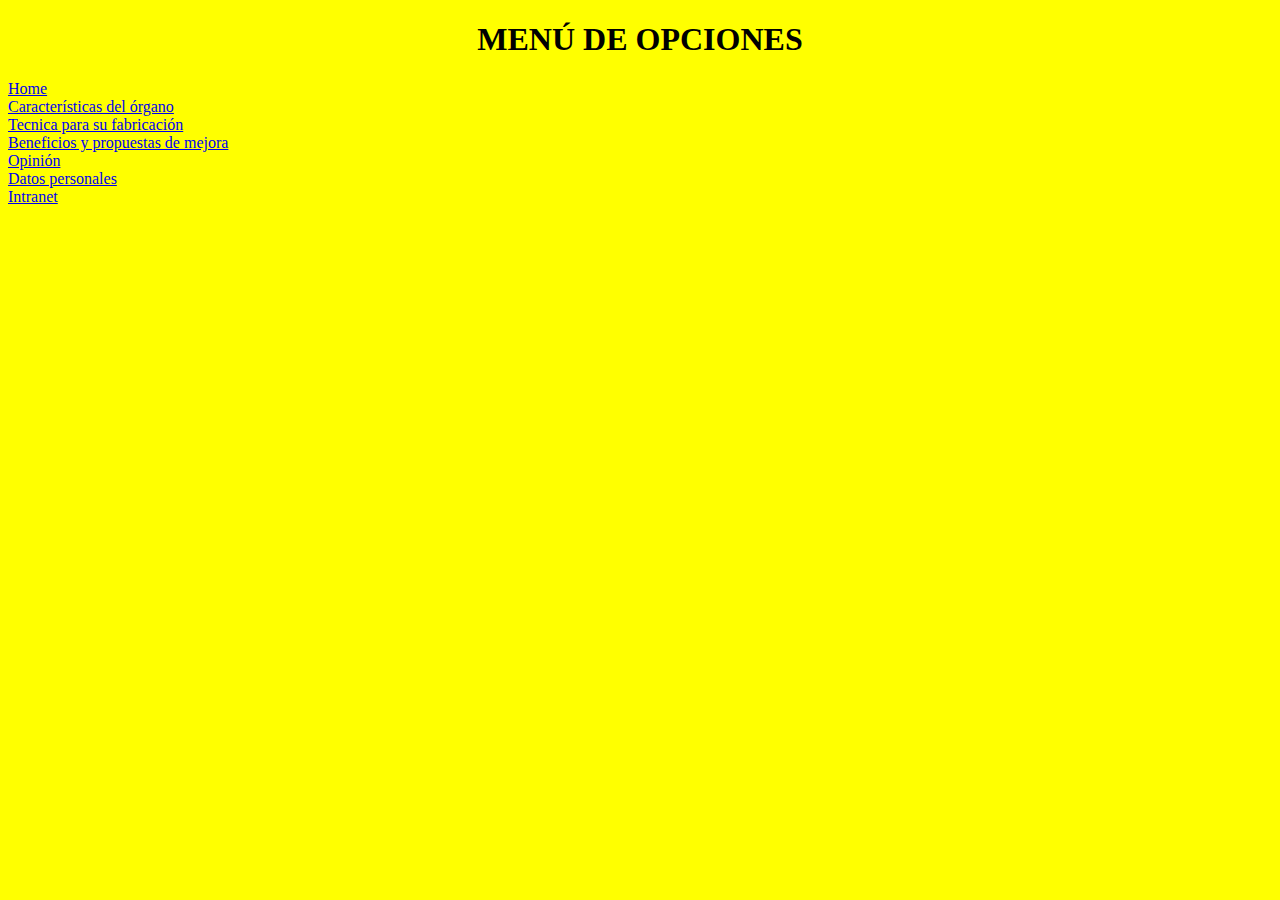
<file: left.html>
<!DOCTYPE html>
<html lang="en">
<head>
    <meta charset="UTF-8">
    <meta http-equiv="X-UA-Compatible" content="IE=edge">
    <meta name="viewport" content="width=device-width, initial-scale=1.0">
    <title>Document</title>
</head>
<body bgcolor="yellow">
<h1 ALIGN="center">MENÚ DE OPCIONES</h1>
<li><a href="Home.html" target="der">Home</a></li>
<li><a href="caracteristicas del organo.html" target="der">Características del órgano</a></li>
<li><a href="tecnica para su fabricación.html" target="der">Tecnica para su fabricación</a></li>
<li><a href="beneficios y propuestas de mejora.html" target="der">Beneficios y propuestas de mejora</a></li>
<li><a href="opinión.html" target="der">Opinión</a></li>
<li><a href="datos personales .html" target="der">Datos personales</a></li>
<li><a href="https://www.juan23.edu.pe/" target="der">Intranet</a></li>
</body>
</html>
</file>
